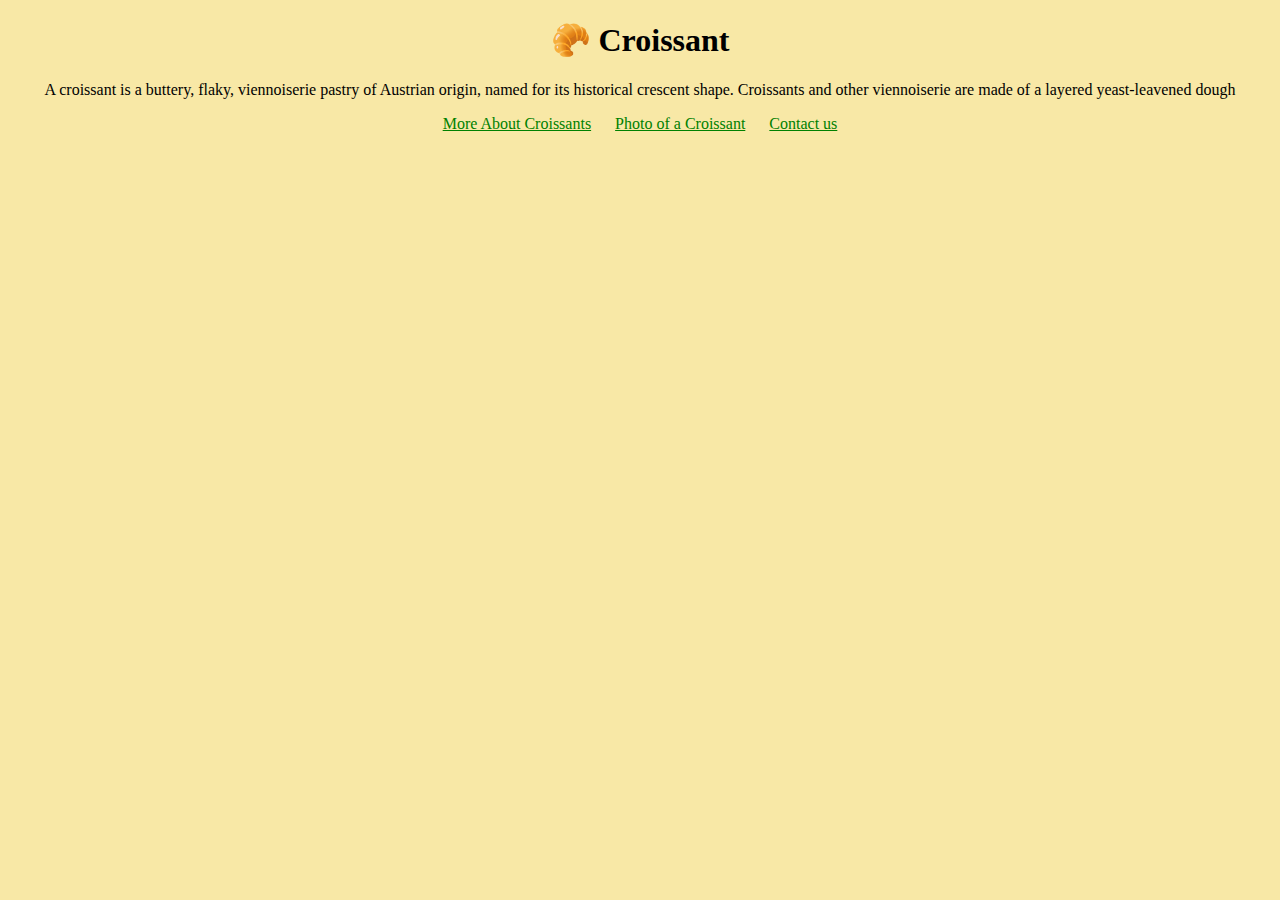
<file: index.html>
<!DOCTYPE html>
<html lang="en">
<head>
    <meta charset="UTF-8">
    <meta http-equiv="X-UA-Compatible" content="IE=edge">
    <meta name="viewport" content="width=device-width, initial-scale=1.0">
    <meta name="description" content="Ajay's Bakery  is the best French bakery and restaurant in Kenya. Offering french cuisine breakfast, brunch lunch and high tea.">
    <link rel="stylesheet" href="/src/style.css">

    <title>All about croissants-Ajay's bakery</title>
</head>
<body>
    <h1>🥐 Croissant</h1>
    <p>A croissant is a buttery, flaky, viennoiserie pastry of Austrian origin, named for its historical crescent shape. Croissants and other viennoiserie are made of a layered yeast-leavened dough</p>
    <div class="links">
    <a href="/">More About Croissants</a>
    <a href="photo.html">Photo of a Croissant</a>
    <a href="contact.html">Contact us</a>
</div>
</body>
</html>
</file>
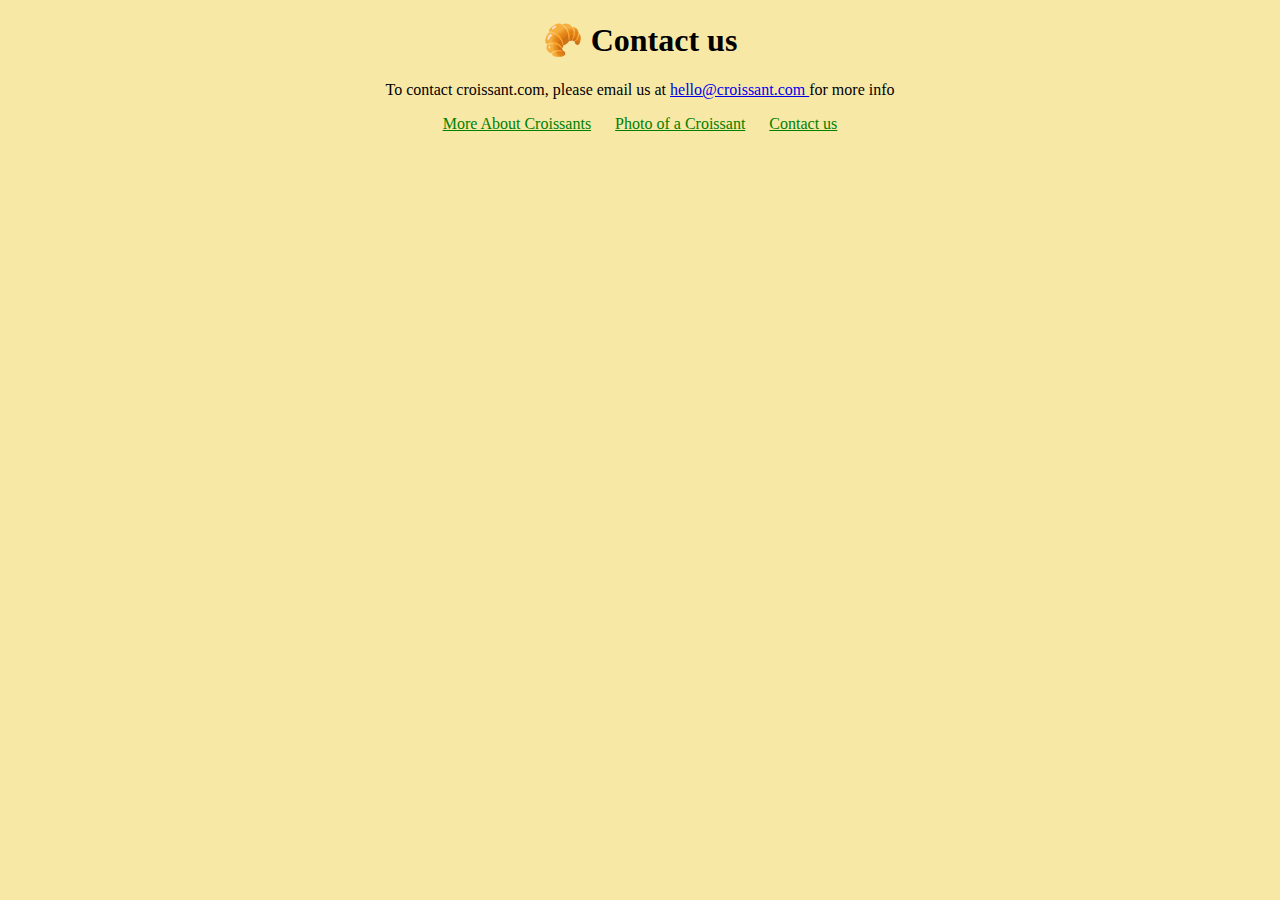
<file: contact.html>
<!DOCTYPE html>
<html lang="en">
<head>
    <meta charset="UTF-8">
    <meta http-equiv="X-UA-Compatible" content="IE=edge">
    <meta name="viewport" content="width=device-width, initial-scale=1.0">
    <meta name="description" content="contact Ajay's Bakery  croissants.">

    <link rel="stylesheet" href="/src/style.css">

    <title>Contact us</title>
</head>
<body>
   <h1>🥐 Contact us</h1>
   <p>
    To contact croissant.com, please email us at 
    <a href="mailto: hello@croissant.com"> hello@croissant.com </a>
   for more info
</p>
    <div class="links">
    <a href="/">More About Croissants</a>
    <a href="photo.html">Photo of a Croissant</a>
    <a href="contact.html">Contact us</a>
    </div>
    
</body>
</html>
</file>
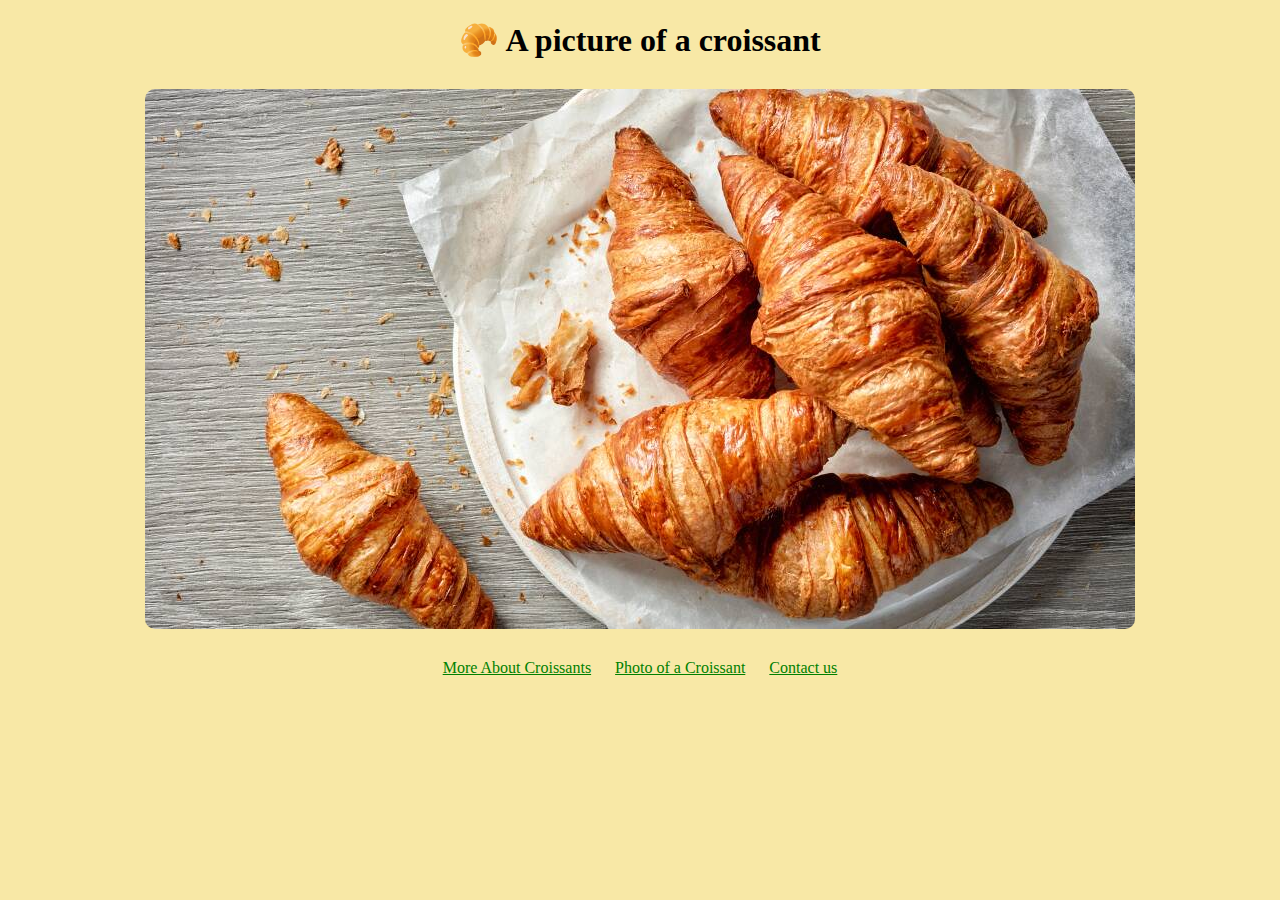
<file: photo.html>
<!DOCTYPE html>
<html lang="en">
<head>
    <meta charset="UTF-8">
    <meta http-equiv="X-UA-Compatible" content="IE=edge">
    <meta name="viewport" content="width=device-width, initial-scale=1.0">
    <meta name="description" content="A picture of a perfect croissant.">

    <link rel="stylesheet" href="src/style.css">

    <title>A photo of a croissant</title>
</head>
<body>
    <h1>🥐 A picture of a croissant</h1>
    <img src="/images/croissant.jpg" alt="croissants on white plate" class="croissant-photo">
    <div class="links">
        <a href="/">More About Croissants</a>
    <a href="photo.html">Photo of a Croissant</a>
    <a href="contact.html">Contact us</a>
    </div>
</body>
</html>
</file>
<file: src/style.css>
body{
    background: #f8e8a6;;
}


h1, p {
    text-align: center;
}

.links{
text-align: center;

}
.links a{
    margin: 0 10px;
color: green;
}
.croissant-photo {
    max-width: 100%;
    border-radius: 10px;
    display: block;
    margin: 30px auto;
}
</file>
